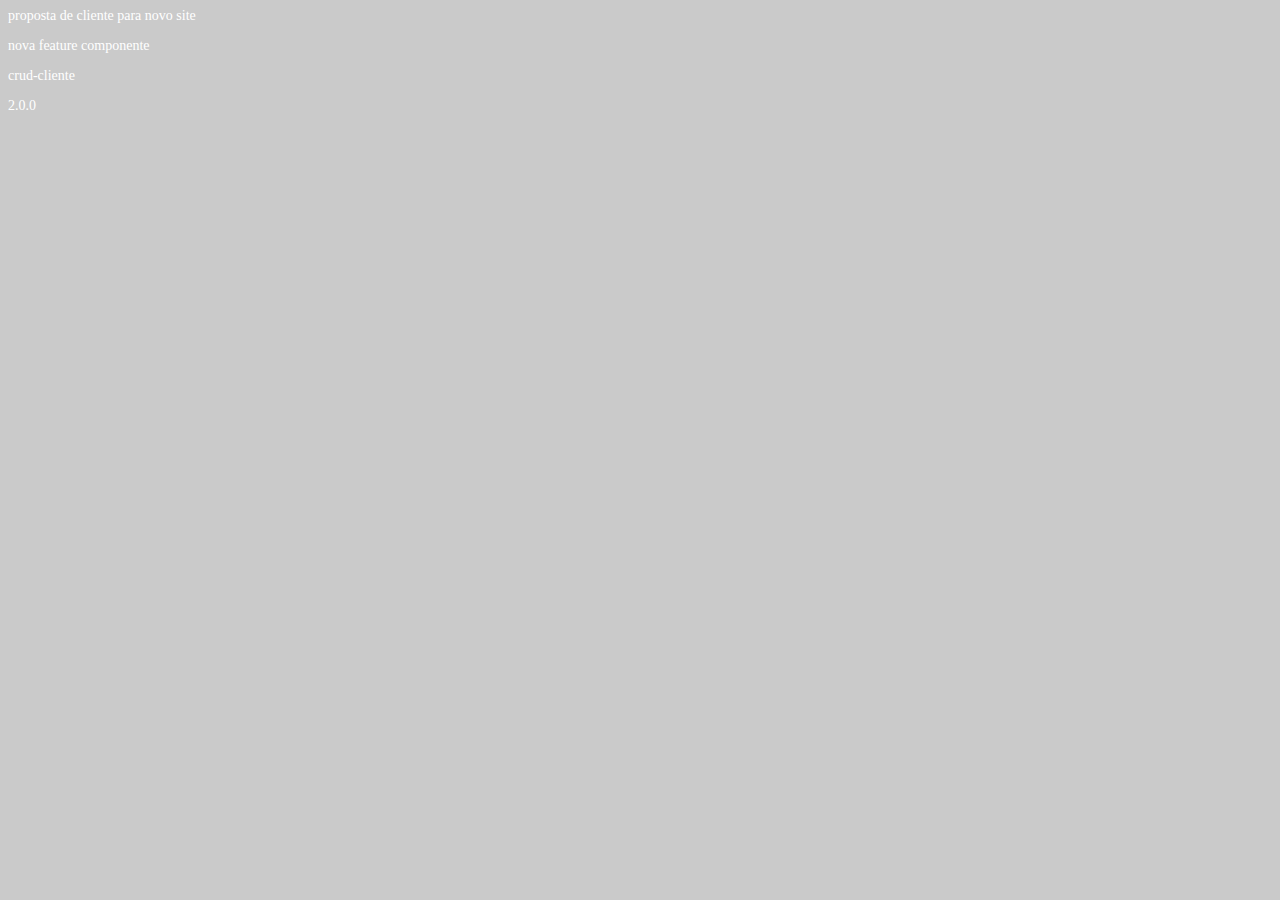
<file: index.html>
<!DOCTYPE html>
<html lang="en">
<head>
    <meta charset="UTF-8">
    <meta name="viewport" content="width=device-width, initial-scale=1.0">
    <meta http-equiv="X-UA-Compatible" content="ie=edge">
    <title>Titulo do site</title>
    <link rel="stylesheet" href="style.css">
</head>
<body>
    proposta de cliente para novo site
    <p>nova feature componente</p>
    <p>crud-cliente</p>
    <p class="2.0.0">2.0.0</p>
</body>
</html>
</file>
<file: style.css>
body{
    background-color: #cacaca;
    font-size: 14px;
    color: #ffffff;
}
</file>
